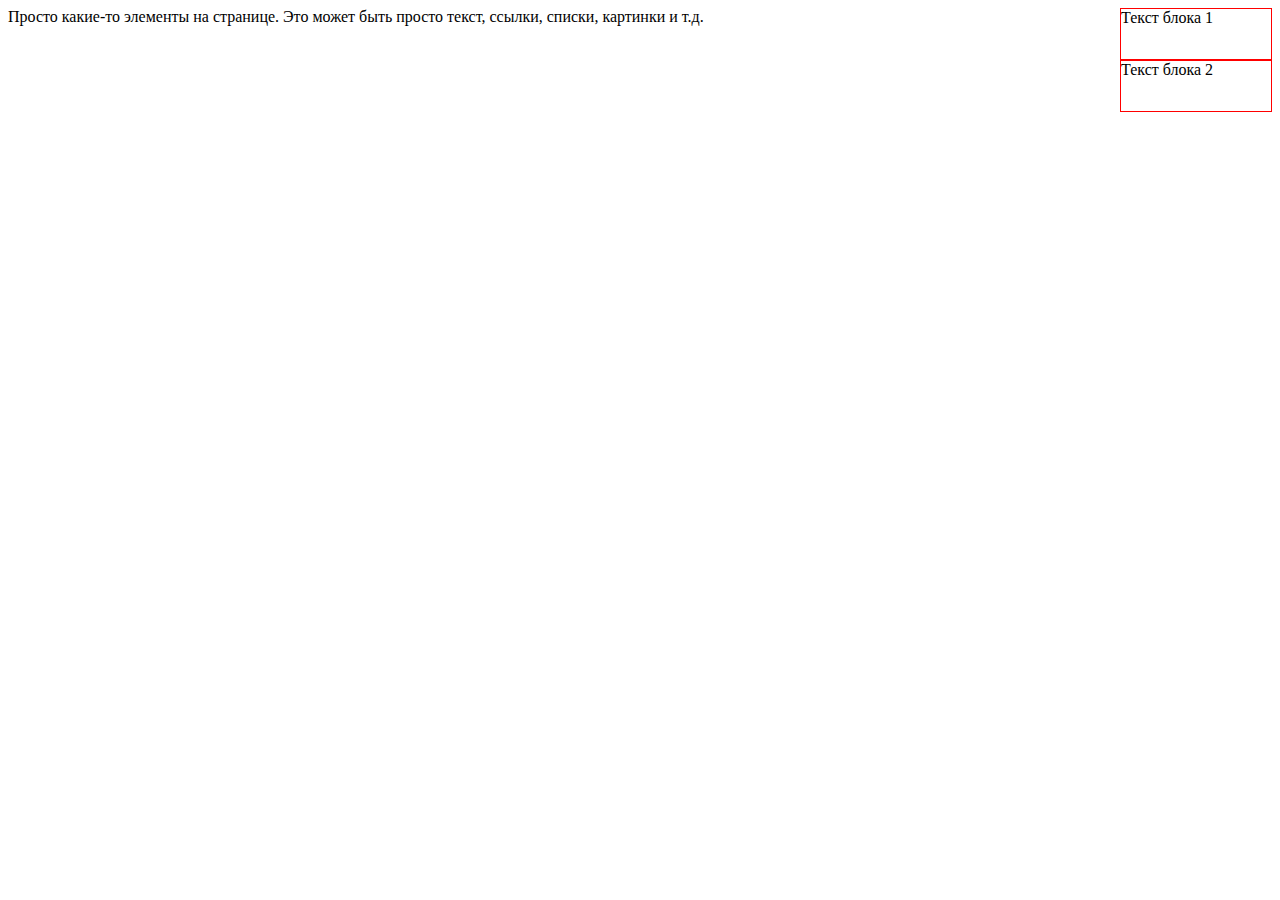
<file: index.html>
<html>
<head>
<title>Позиционирование блоков</title>
<link rel="stylesheet" type="text/css" href="style/style.css">
</head>
<body>
<div id="blok1">Текст блока 1</div>
<div id="blok2">Текст блока 2</div>
Просто какие-то элементы на странице. Это может быть просто
текст, ссылки, списки, картинки и т.д.
</body>
</html>
</file>
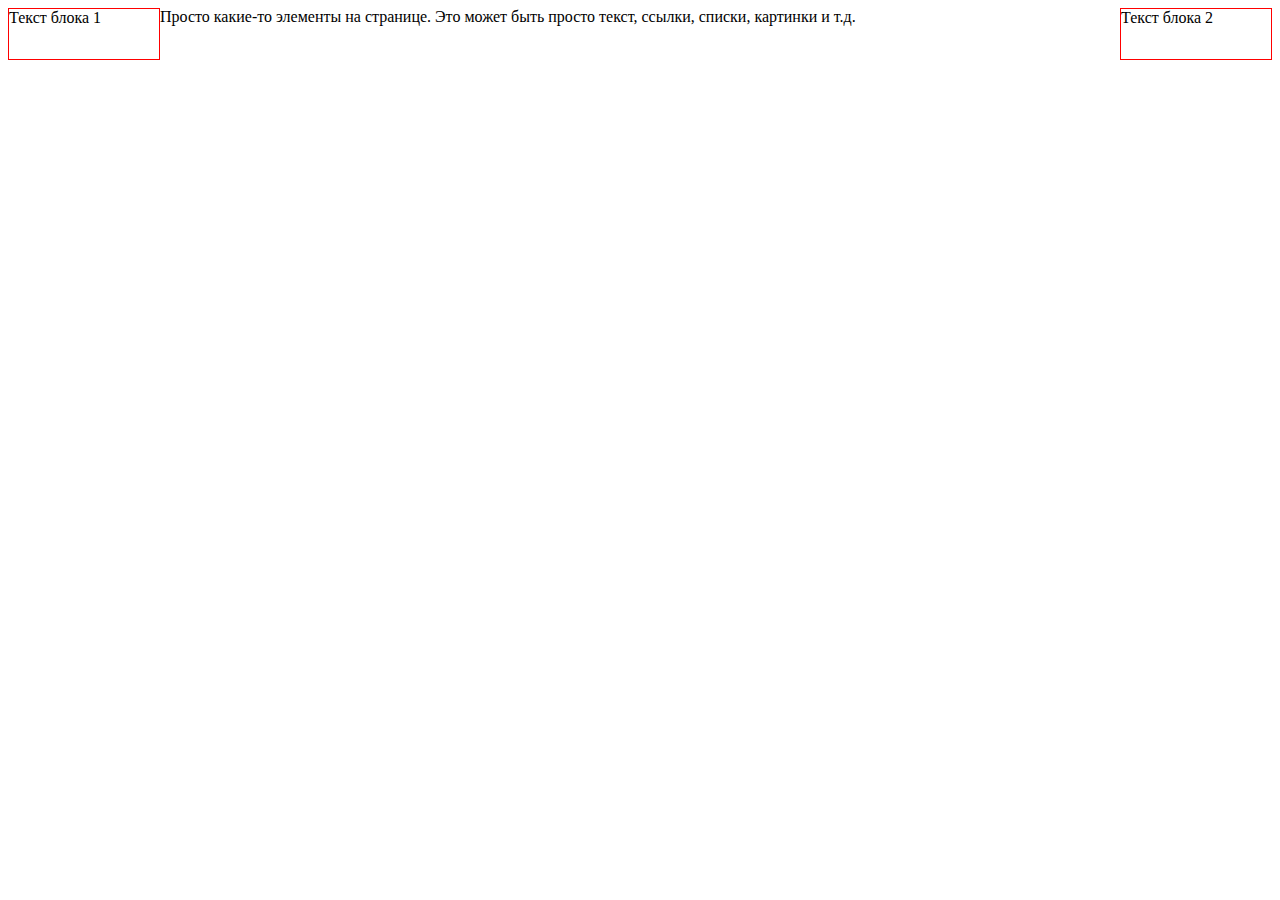
<file: zadanie 19/index.html>
<html>
<head>
<title>Позиционирование блоков</title>
<link rel="stylesheet" type="text/css" href="style.css">
</head>
<body>
<div id="blok1">Текст блока 1</div>
<div id="blok2">Текст блока 2</div>
Просто какие-то элементы на странице. Это может быть просто
текст, ссылки, списки, картинки и т.д.
</body>
</html>
</file>
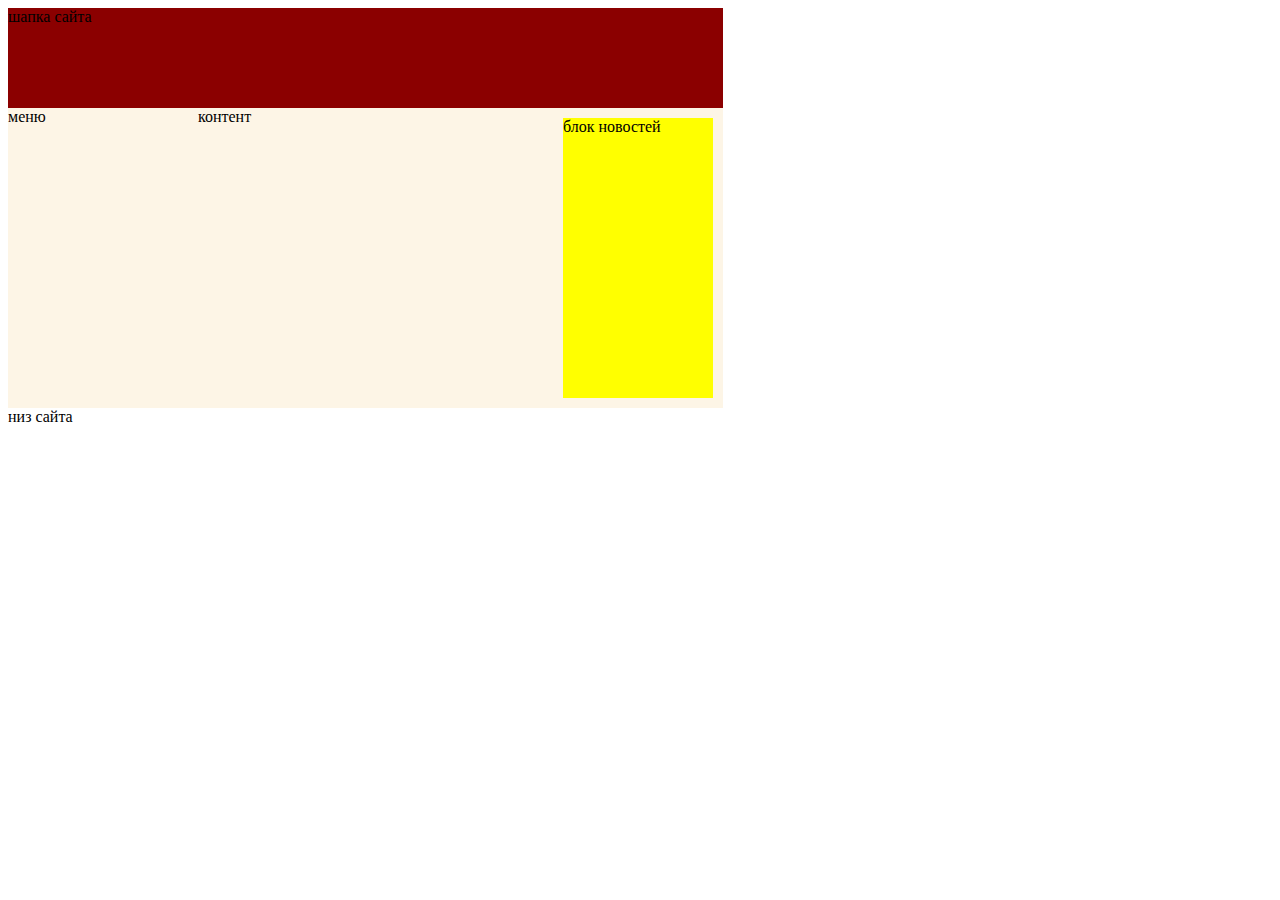
<file: zadanie 21/index.html>
<html>
<head>
<title>Позиционирование блоков</title>
<link rel="stylesheet" type="text/css" href="style.css">
</head>
<body>
<div id="header">шапка сайта</div>
<div id="menu">меню</div>
<div id="content">
<div id="news">блок новостей</div>
контент
</div>
<div id="footer">низ сайта</div>
</body>
</html>
</file>
<file: style/style.css>
#blok1{
border:1px solid red;
width:150px;
height:50px;
float:right;
}
#blok2{
border:1px solid red;
width:150px;
height:50px;
float:right;
clear:right;
}
</file>
<file: zadanie 19/style.css>
#blok1{
border:1px solid red;
width:150px;
height:50px;
float:left;
}
#blok2{
border:1px solid red;
width:150px;
height:50px;
float:right;
}
</file>
<file: zadanie 21/style.css>
#header{
background:darkred;
width:715px;
height:100px;
}
#menu{
background:oldlace;
width:190px;
height:300px;
float:left;
}
#content{
background:oldlace;
width:525px;
height:300px;
float:left;
}
#footer{
background:darkred;
width:715px;
height:30px;
}
#news{
background:yellow;
width:150px;
height:280px;
float:right;
margin:10px;
}
</file>
